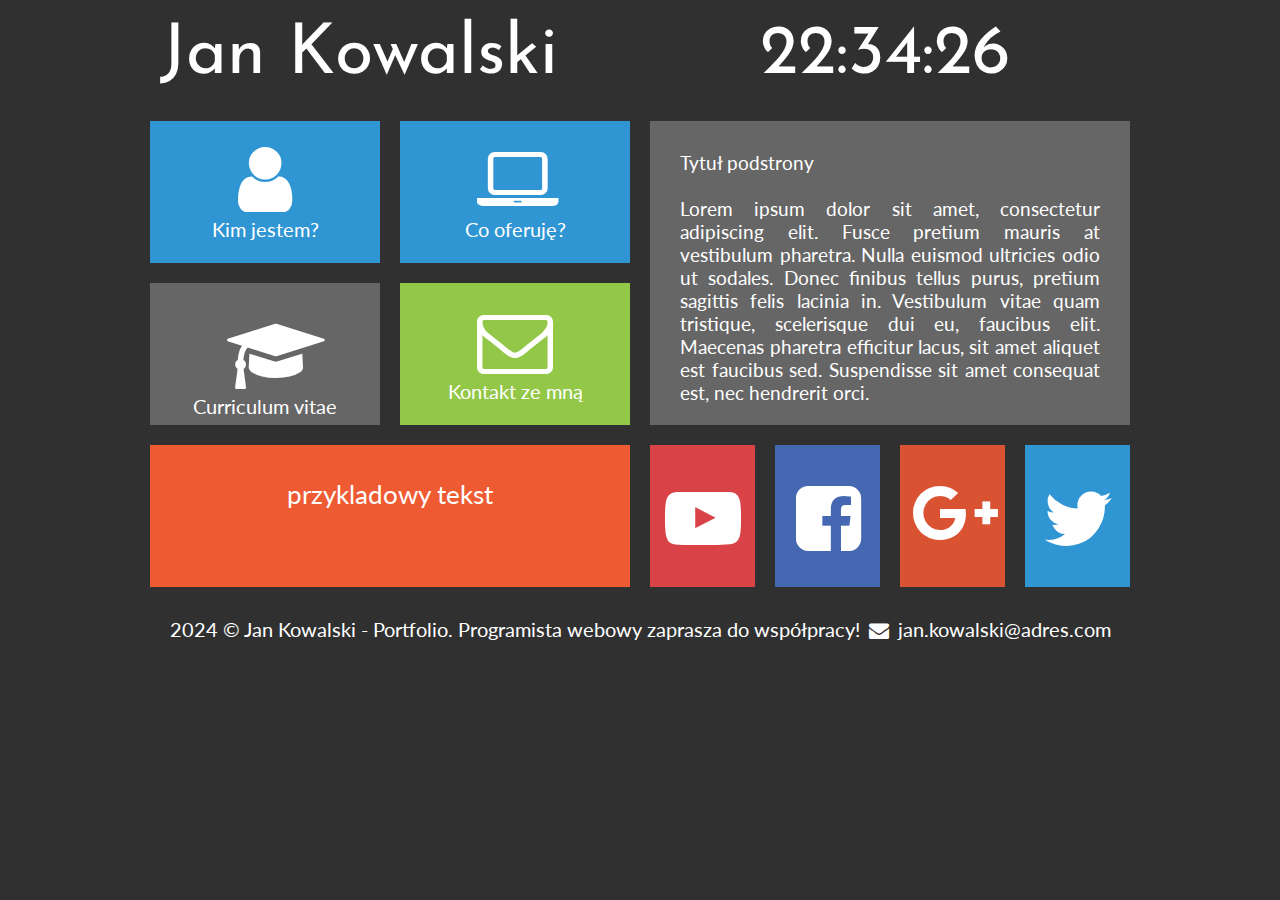
<file: kurs html 3/index.html>
<!DOCTYPE HTML>
<html lang = "pl">
<head>
	<meta charset="utf-8" />
	<title>Moje Portfolio</title>
	<meta name="description" content="ok"/>
	<meta name="keywords" content="ok"/>
	<meta http-equiv ="X-UA-Compatible" content="IE=edge,chrome=1" />	

    
    <link rel="stylesheet" href="style.css" type="text/css" />
    <link rel="stylesheet" href="css/fontello.css" type="text/css" />
    <link rel="preconnect" href="https://fonts.googleapis.com">
    <link rel="preconnect" href="https://fonts.gstatic.com" crossorigin>
    <link href="https://fonts.googleapis.com/css2?family=Josefin+Sans:ital,wght@0,100..700;1,100..700&family=Lato:ital,wght@0,100;0,300;0,400;0,700;0,900;1,100;1,300;1,400;1,700;1,900&display=swap" rel="stylesheet">



    <script src="timer.js"></script>

</head>

<body onload="odliczanie();">

    <div id="container">

        <div class="rectangle">
            <div id="logo"><a href="index.html" class="logolink">Jan Kowalski</a></div>
            <div id="zegar">12:00:00</div>
            <div style="clear: both;"></div>
        </div>

        <!---->

        <div class="square">
            <div class="tile1">
                <a href="kimjestem.html" class="tilelink"><i class="icon-user"></i><br />Kim jestem?</a>
            </div>
            <div class="tile1">
                <a href="oferta.html" class="tilelink">
                <i class="icon-laptop"></i><br />Co oferuję?</a>
            </div>  
            <div style="clear: both;"></div> 

            <div class="tile2">
                <a href="cv.html" class="tilelink">
                <i class="icon-graduation-cap"></i><br />Curriculum vitae</a></div>
            <div class="tile3">
                <a href="kontakt.html" class="tilelink">
                <i class="icon-mail"></i><br />Kontakt ze mną</a></div>
            <div style="clear: both;"></div> 

            <div class="tile4">przykladowy tekst</div>
        </div>

        <!---->

        <div class="square">
            <div class="tile5">
                Tytuł podstrony<br/> <br/>
                Lorem ipsum dolor sit amet, consectetur adipiscing elit. Fusce pretium mauris at vestibulum pharetra. Nulla euismod ultricies odio ut sodales. Donec finibus tellus purus, pretium sagittis felis lacinia in. Vestibulum vitae quam tristique, scelerisque dui eu, faucibus elit. Maecenas pharetra efficitur lacus, sit amet aliquet est faucibus sed. Suspendisse sit amet consequat est, nec hendrerit orci.
            </div>
            <div class="yt"><a href="https://youtube.com" target="_blank" rel="noreferrer noopener" class="stilelink">
            <i class="icon-youtube-play"></i></a></div>
            <div class="fb"><a href="https://facebook.com" target="_blank" rel="noreferrer noopener" class="stilelink">
            <i class="icon-facebook-squared"></i></a></div>
            <div class="gp"><a href="https://pl.wikipedia.org/wiki/Google%2B" target="_blank" rel="noreferrer noopener" class="stilelink">
            <i class="icon-gplus"></i></a></div>
            <div class="tw"><a href="https://x.com" target="_blank" rel="noreferrer noopener" class="stilelink">
            <i class="icon-twitter"></i></a></div>
            <div style="clear: both;"></div>
        </div>
        <div style="clear: both;"></div>

        <div class="rectangle">2024 &copy; Jan Kowalski - Portfolio. Programista webowy zaprasza do współpracy!
            <i class="icon-mail-alt"></i> jan.kowalski@adres.com</div>
    </div>


</body>
</html>
</file>
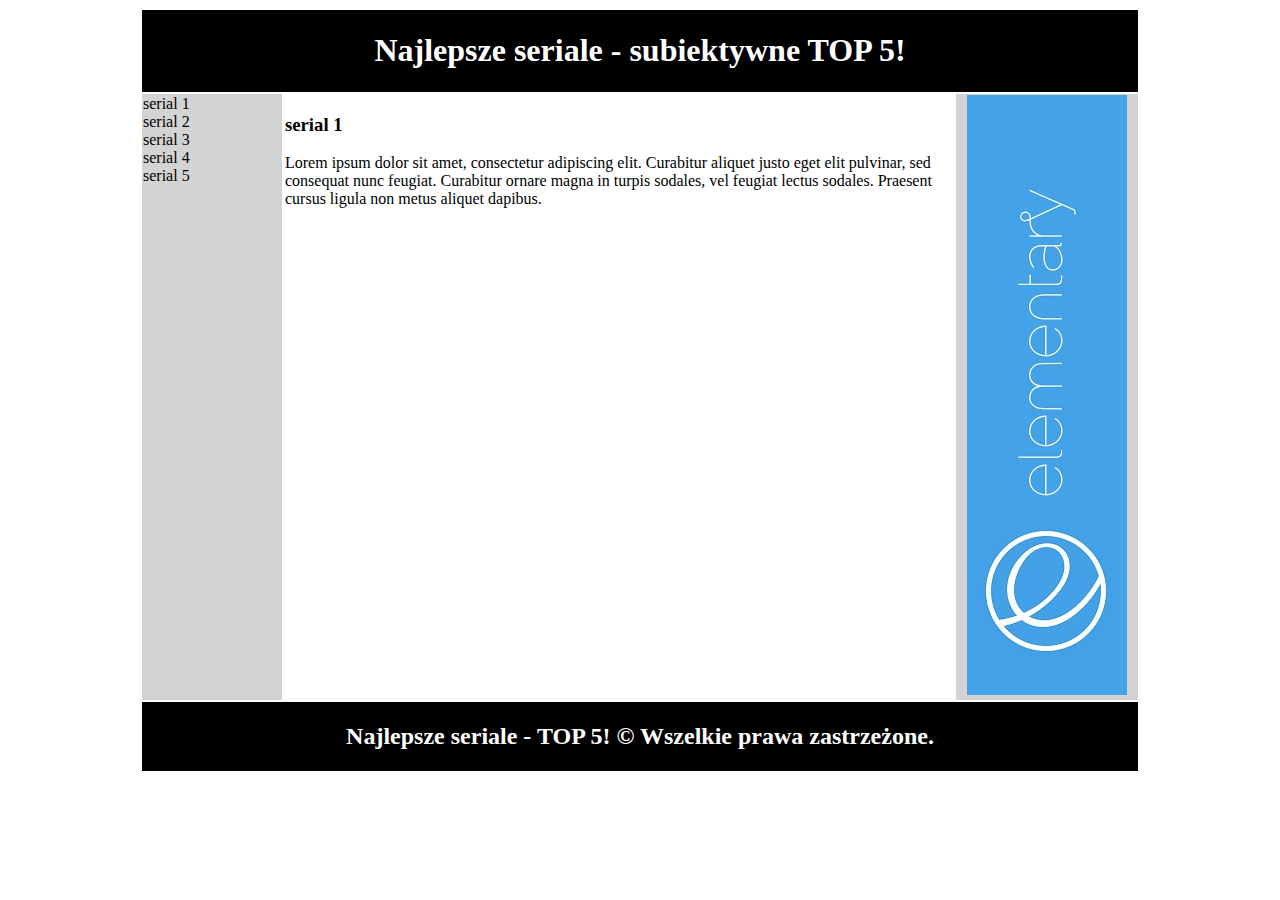
<file: tabele.html>
<!DOCTYPE HTML>
<html lang = "pl">
<head>
	<meta charset="utf-8" />
	<title>Najlepsze seriale - subiektywne TOP 5</title>
	<meta name="description" content="Serwis prezentuje subiektywne top 5 seriali"/>
	<meta name="keywords" content="ok"/>
	<meta http-equiv ="X-UA-Compatible" content="IE=edge,chrome=1" />	
    <style>
        h1, h2
        {
            color: white;
        }        
    </style>


</head>

<body>

    <table width="1000" align="center">
        <tr>
            <td colspan="3" align="center" bgcolor="black">
                <h1>Najlepsze seriale - subiektywne TOP 5!</h1>
            </td>
        </tr>

        <tr>
            <td width="140" valign="top" bgcolor="lightgray">
                serial 1<br />
                serial 2<br />
                serial 3<br />
                serial 4<br />
                serial 5<br />
            </td>

            <td width="680" valign="top">
                <h3>serial 1</h3>
                Lorem ipsum dolor sit amet, consectetur adipiscing elit.
                Curabitur aliquet justo eget elit pulvinar, sed consequat nunc feugiat.
                Curabitur ornare magna in turpis sodales, vel feugiat lectus sodales.
                Praesent cursus ligula non metus aliquet dapibus.
            </td>

            <td width="180" valign="top" bgcolor="lightgray" align="center">
                <img src="reklama.jpg" />
            </td>
        </tr>

        <tr>
            <td colspan="3" align="center" bgcolor="black">
                <h2>Najlepsze seriale - TOP 5! &copy; Wszelkie prawa zastrzeżone.</h2>
            </td>
        </tr>
    </table>





</body>
</html>
</file>
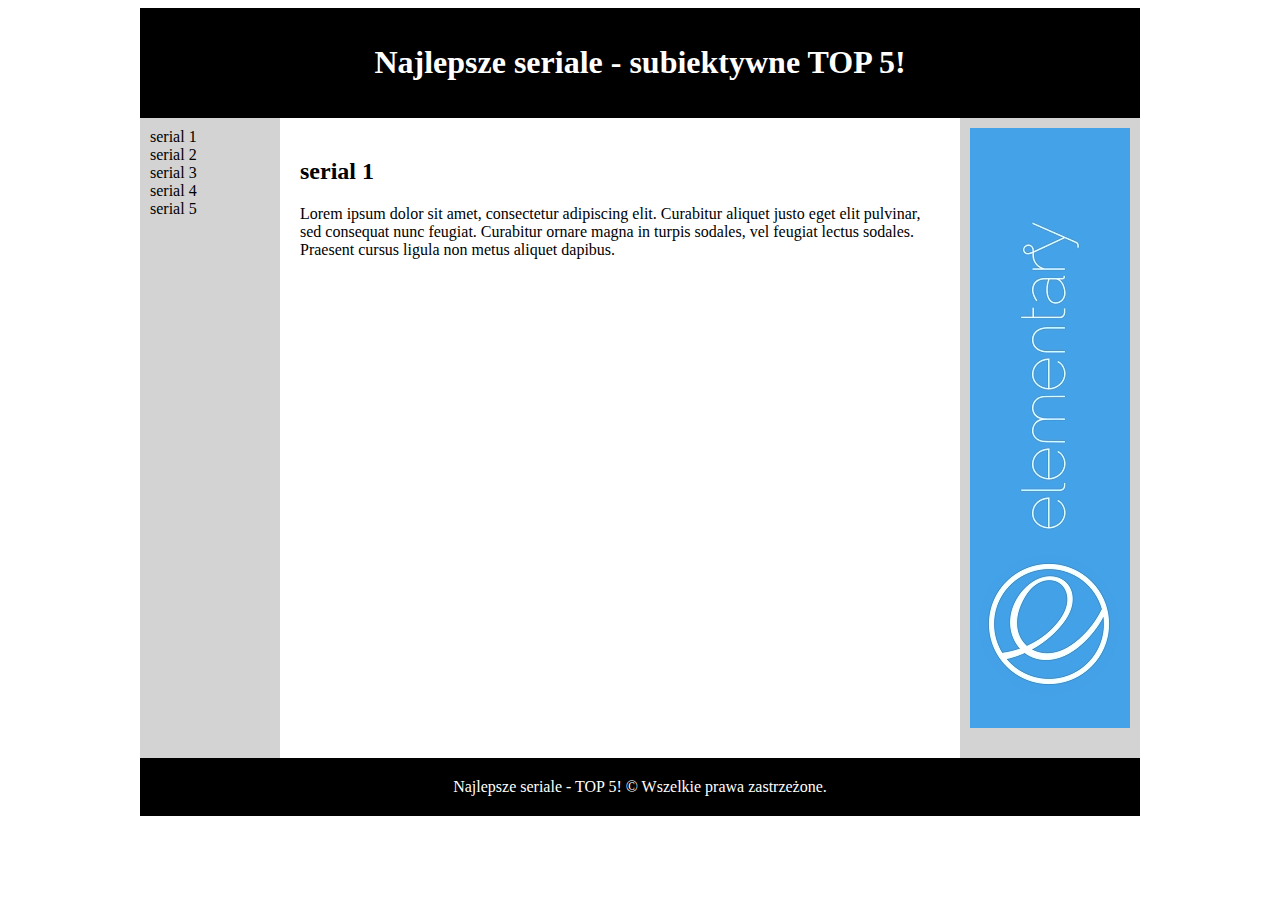
<file: Untitled-1.html>
<!DOCTYPE HTML>
<html lang = "pl">
<head>
	<meta charset="utf-8" />
	<title>Najlepsze seriale - subiektywne TOP 5</title>
	<meta name="description" content="Serwis prezentuje subiektywne top 5 seriali"/>
	<meta name="keywords" content="ok"/>
	<meta http-equiv ="X-UA-Compatible" content="IE=edge,chrome=1" />	
	

    <style>
	#container
	{
	width: 1000px;
	margin-left: auto;
    margin-right: auto;
	}
    #logo
    {
        background-color: black;
        color: white;
        text-align: center;
        padding: 15px;

    }
    #nav
    {
        float: left;
        background-color: lightgray;
        width: 120px;
        min-height: 620px;
        padding: 10px;
    }
    #content
    {
        float: left;
        padding: 20px;
        width: 640px;
    }
    #ad
    {
        float: left;
        width: 160px;
        min-height: 620px;
        padding: 10px;
        background-color: lightgray;  
    }
    #footer
    {
        clear: both;
        background-color: black;
        color: white;
        text-align: center;
        padding: 20px;
    }
    </style>

</head>



<body>
	<div id="container">
        
        <div id="logo">
            <h1>Najlepsze seriale - subiektywne TOP 5!</h1>
        </div>
	
        <div id="nav">
            serial 1<br />
            serial 2<br />
            serial 3<br />
            serial 4<br />
            serial 5<br />
        </div>
	
        <div id="content">
            <h2>serial 1</h2>
             Lorem ipsum dolor sit amet, consectetur adipiscing elit.
             Curabitur aliquet justo eget elit pulvinar, sed consequat nunc feugiat.
             Curabitur ornare magna in turpis sodales, vel feugiat lectus sodales.
             Praesent cursus ligula non metus aliquet dapibus.
        </div>
	
        <div id="ad">
            <img src="reklama.jpg" />
        </div>
    
        <div id="footer">
            Najlepsze seriale - TOP 5! &copy; Wszelkie prawa zastrzeżone.
        </div>
	
	
	
	</div>
</body>
</html>
</file>
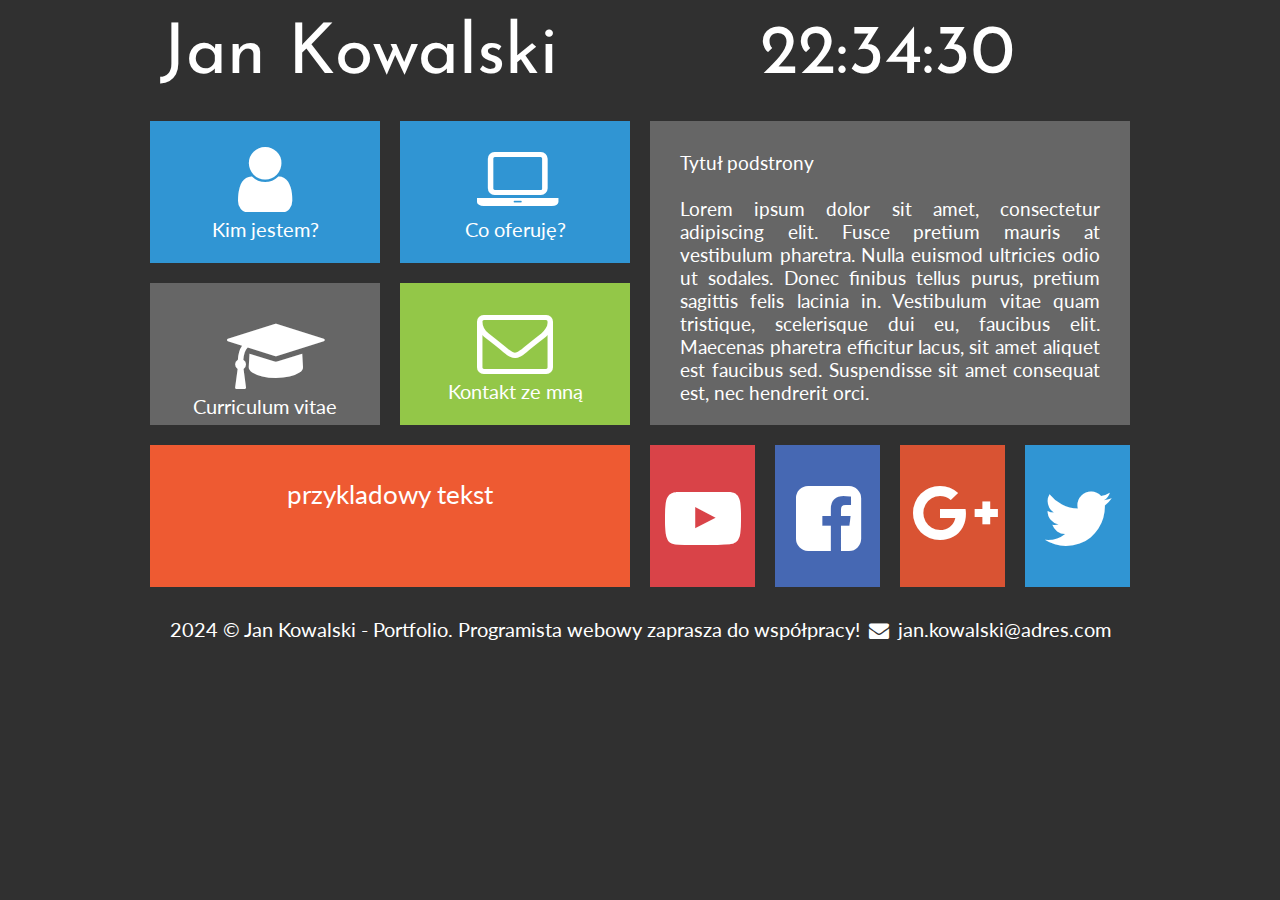
<file: kurs html 3/cv.html>
<!DOCTYPE HTML>
<html lang = "pl">
<head>
	<meta charset="utf-8" />
	<title>Moje Portfolio</title>
	<meta name="description" content="ok"/>
	<meta name="keywords" content="ok"/>
	<meta http-equiv ="X-UA-Compatible" content="IE=edge,chrome=1" />	

    
    <link rel="stylesheet" href="style.css" type="text/css" />
    <link rel="stylesheet" href="css/fontello.css" type="text/css" />
    <link rel="preconnect" href="https://fonts.googleapis.com">
    <link rel="preconnect" href="https://fonts.gstatic.com" crossorigin>
    <link href="https://fonts.googleapis.com/css2?family=Josefin+Sans:ital,wght@0,100..700;1,100..700&family=Lato:ital,wght@0,100;0,300;0,400;0,700;0,900;1,100;1,300;1,400;1,700;1,900&display=swap" rel="stylesheet">


    <script src="timer.js"></script>

</head>

<body onload="odliczanie();">

    <div id="container">

        <div class="rectangle">
            <div id="logo"><a href="index.html" class="logolink">Jan Kowalski</a></div>
            <div id="zegar">12:00:00</div>
            <div style="clear: both;"></div>
        </div>

        <!---->

        <div class="square">
            <div class="tile1">
                <a href="kimjestem.html" class="tilelink"><i class="icon-user"></i><br />Kim jestem?</a>
            </div>
            <div class="tile1">
                <a href="oferta.html" class="tilelink">
                <i class="icon-laptop"></i><br />Co oferuję?</a>
            </div>  
            <div style="clear: both;"></div> 

            <div class="tile2">
                <a href="cv.html" class="tilelink">
                <i class="icon-graduation-cap"></i><br />Curriculum vitae</a></div>
            <div class="tile3">
                <a href="kontakt.html" class="tilelink">
                <i class="icon-mail"></i><br />Kontakt ze mną</a></div>
            <div style="clear: both;"></div> 

            <div class="tile4">przykladowy tekst</div>
        </div>

        <!---->

        <div class="square">
            <div class="tile5">
                Tytuł podstrony<br/> <br/>
                Lorem ipsum dolor sit amet, consectetur adipiscing elit. Fusce pretium mauris at vestibulum pharetra. Nulla euismod ultricies odio ut sodales. Donec finibus tellus purus, pretium sagittis felis lacinia in. Vestibulum vitae quam tristique, scelerisque dui eu, faucibus elit. Maecenas pharetra efficitur lacus, sit amet aliquet est faucibus sed. Suspendisse sit amet consequat est, nec hendrerit orci.
            </div>
            <div class="yt"><a href="https://youtube.com" target="_blank" rel="noreferrer noopener" class="stilelink">
            <i class="icon-youtube-play"></i></a></div>
            <div class="fb"><a href="https://facebook.com" target="_blank" rel="noreferrer noopener" class="stilelink">
            <i class="icon-facebook-squared"></i></a></div>
            <div class="gp"><a href="https://pl.wikipedia.org/wiki/Google%2B" target="_blank" rel="noreferrer noopener" class="stilelink">
            <i class="icon-gplus"></i></a></div>
            <div class="tw"><a href="https://x.com" target="_blank" rel="noreferrer noopener" class="stilelink">
            <i class="icon-twitter"></i></a></div>
            <div style="clear: both;"></div>
        </div>
        <div style="clear: both;"></div>

        <div class="rectangle">2024 &copy; Jan Kowalski - Portfolio. Programista webowy zaprasza do współpracy!
            <i class="icon-mail-alt"></i> jan.kowalski@adres.com</div>
    </div>


</body>
</html>
</file>
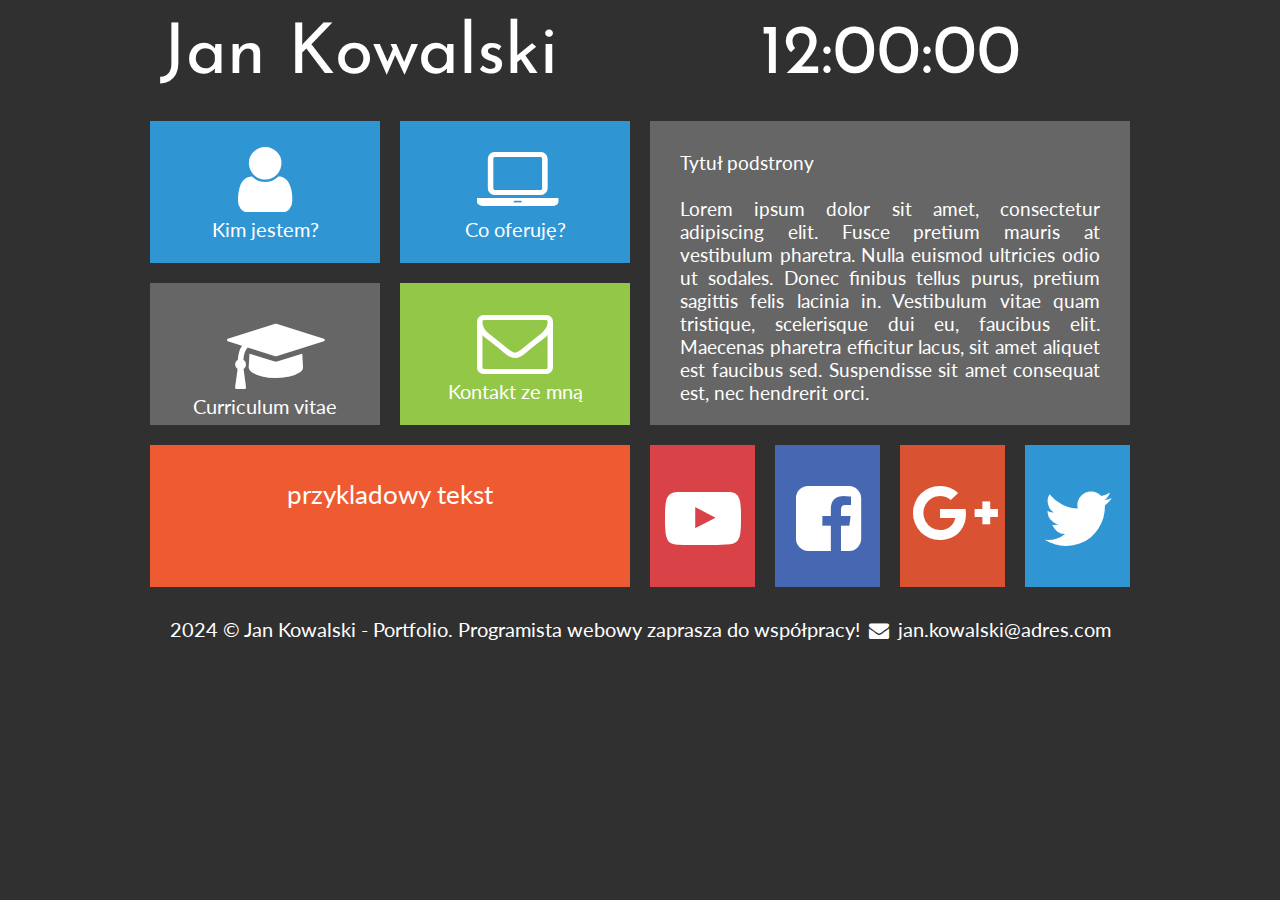
<file: kurs html 3/index — kopia (2).html>
<!DOCTYPE HTML>
<html lang = "pl">
<head>
	<meta charset="utf-8" />
	<title>Moje Portfolio</title>
	<meta name="description" content="ok"/>
	<meta name="keywords" content="ok"/>
	<meta http-equiv ="X-UA-Compatible" content="IE=edge,chrome=1" />	

    
    <link rel="stylesheet" href="style.css" type="text/css" />
    <link rel="stylesheet" href="css/fontello.css" type="text/css" />
    <link rel="preconnect" href="https://fonts.googleapis.com">
    <link rel="preconnect" href="https://fonts.gstatic.com" crossorigin>
    <link href="https://fonts.googleapis.com/css2?family=Josefin+Sans:ital,wght@0,100..700;1,100..700&family=Lato:ital,wght@0,100;0,300;0,400;0,700;0,900;1,100;1,300;1,400;1,700;1,900&display=swap" rel="stylesheet">

</head>

<body>

    <div id="container">

        <div class="rectangle">
            <div id="logo">Jan Kowalski</div>
            <div id="zegar">12:00:00</div>
            <div style="clear: both;"></div>
        </div>

        <!---->

        <div class="square">
            <div class="tile1">
                <a href="kimjestem.html"></a><i class="icon-user"></i><br />Kim jestem?
            </div>
            <div class="tile1">
                <i class="icon-laptop"></i><br />Co oferuję?</div>  
            <div style="clear: both;"></div> 

            <div class="tile2">
                <i class="icon-graduation-cap"></i><br />Curriculum vitae</div>
            <div class="tile3">
                <i class="icon-mail"></i><br />Kontakt ze mną</div>
            <div style="clear: both;"></div> 

            <div class="tile4">przykladowy tekst</div>
        </div>

        <!---->

        <div class="square">
            <div class="tile5">
                Tytuł podstrony<br/> <br/>
                Lorem ipsum dolor sit amet, consectetur adipiscing elit. Fusce pretium mauris at vestibulum pharetra. Nulla euismod ultricies odio ut sodales. Donec finibus tellus purus, pretium sagittis felis lacinia in. Vestibulum vitae quam tristique, scelerisque dui eu, faucibus elit. Maecenas pharetra efficitur lacus, sit amet aliquet est faucibus sed. Suspendisse sit amet consequat est, nec hendrerit orci.
            </div>
            <div class="yt"><i class="icon-youtube-play"></i></div>
            <div class="fb"><i class="icon-facebook-squared"></i></div>
            <div class="gp"><i class="icon-gplus"></i></div>
            <div class="tw"><i class="icon-twitter"></i></div>
            <div style="clear: both;"></div>
        </div>
        <div style="clear: both;"></div>

        <div class="rectangle">2024 &copy; Jan Kowalski - Portfolio. Programista webowy zaprasza do współpracy!
            <i class="icon-mail-alt"></i> jan.kowalski@adres.com</div>
    </div>


</body>
</html>
</file>
<file: kurs html 3/style.css>
body
{
    background-color: #303030;
    color: #ffff;
    font-family: 'Lato', sans-serif;
    font-size: 20px;
}

#container
{
    width: 1000px;
    margin-left: auto;
    margin-right: auto;
}

.rectangle
{
    width: 960px;
    margin: 20px;
    text-align: center;
}

.square
{
    width: 50%;
    float: left;
}

#logo
{
  float: left;
  font-family: 'Josefin Sans', sans-serif;
  font-size: 70px;
  width: 600px;
  text-align: left;
}

#zegar
{
  float: left;
  font-family: 'Josefin Sans', sans-serif;
  font-size: 70px;
  text-align: left;
}

.tile1
{
  margin: 10px;
  width: 230px;
  height: 142px;
  background-color: #3095d3;
  float: left;
  text-align: center;
}

.tile1:hover
{
  background-color: #2084c2;
}

.tile2
{
  margin: 10px;
  width: 230px;
  height: 142px;
  background-color: #666666;
  float: left;
  font-size: 20px;
  text-align: center;
}

.tile2:hover
{
  background-color: #555555;
}

.tile3
{
  margin: 10px;
  width: 230px;
  height: 142px;
  background-color: #93c748;
  text-align: center;
  float: left;
}

.tile3:hover
{
  background-color: #82b637;
}

.tile4
{
  margin: 10px;
  width: 420px;
  height: 82px;
  background-color: #ee5a32;
  text-align: center;
  font-size: 26px;
  padding: 30px;
  line-height: 150%;
}

.tile5
{
  margin: 10px;
  width: 420px;
  height: 244px;
  background-color: #666666;
  text-align: justify;
  padding: 30px;
  font-size: 19px;
}

.yt
{
  margin: 10px;
  width: 105px;
  height: 142px;
  background-color: #d94348;
  float: left;
}

.yt:hover
{
  background-color: #c83237;
}

.fb
{
  margin: 10px;
  width: 105px;
  height: 142px;
  background-color: #4668b3;
  float: left;
}

.fb:hover
{
  background-color: #3557a2;
}

.gp
{
  margin: 10px;
  width: 105px;
  height: 142px;
  background-color: #d95333;
  float: left;
}

.gp:hover
{
  background-color: #c84222;
}

.tw
{
  margin: 10px;
  width: 105px;
  height: 142px;
  background-color: #3095d3;
  float: left;
}

.tw:hover
{
  background-color: #2084c2;
}

a.tilelink
{
  color: #ffffff;
  text-decoration: none;
  display: block;
  width: 230px;
  height: 142px;
}

a.stilelink
{
  color: #ffffff;
  text-decoration: none;
  display: block;
  width: 105px;
  height: 142px;
}

a.logolink
{
  color: #ffffff;
  text-decoration: none;
  width: 600px;
}
















.lato-thin {
    font-family: "Lato", sans-serif;
    font-weight: 100;
    font-style: normal;
  }
  
  .lato-light {
    font-family: "Lato", sans-serif;
    font-weight: 300;
    font-style: normal;
  }
  
  .lato-regular {
    font-family: "Lato", sans-serif;
    font-weight: 400;
    font-style: normal;
  }
  
  .lato-bold {
    font-family: "Lato", sans-serif;
    font-weight: 700;
    font-style: normal;
  }
  
  .lato-black {
    font-family: "Lato", sans-serif;
    font-weight: 900;
    font-style: normal;
  }
  
  .lato-thin-italic {
    font-family: "Lato", sans-serif;
    font-weight: 100;
    font-style: italic;
  }
  
  .lato-light-italic {
    font-family: "Lato", sans-serif;
    font-weight: 300;
    font-style: italic;
  }
  
  .lato-regular-italic {
    font-family: "Lato", sans-serif;
    font-weight: 400;
    font-style: italic;
  }
  
  .lato-bold-italic {
    font-family: "Lato", sans-serif;
    font-weight: 700;
    font-style: italic;
  }
  
  .lato-black-italic {
    font-family: "Lato", sans-serif;
    font-weight: 900;
    font-style: italic;
  }
</file>
<file: kurs html 3/css/fontello.css>
@font-face {
  font-family: 'fontello';
  src: url('../font/fontello.eot?98953821');
  src: url('../font/fontello.eot?98953821#iefix') format('embedded-opentype'),
       url('../font/fontello.woff2?98953821') format('woff2'),
       url('../font/fontello.woff?98953821') format('woff'),
       url('../font/fontello.ttf?98953821') format('truetype'),
       url('../font/fontello.svg?98953821#fontello') format('svg');
  font-weight: normal;
  font-style: normal;
}
/* Chrome hack: SVG is rendered more smooth in Windozze. 100% magic, uncomment if you need it. */
/* Note, that will break hinting! In other OS-es font will be not as sharp as it could be */
/*
@media screen and (-webkit-min-device-pixel-ratio:0) {
  @font-face {
    font-family: 'fontello';
    src: url('../font/fontello.svg?98953821#fontello') format('svg');
  }
}
*/
[class^="icon-"]:before, [class*=" icon-"]:before {
  font-family: "fontello";
  font-style: normal;
  font-weight: normal;
  speak: never;

  display: inline-block;
  text-decoration: inherit;
  width: 1em;
  margin-right: .2em;
  text-align: center;
  /* opacity: .8; */

  /* For safety - reset parent styles, that can break glyph codes*/
  font-variant: normal;
  text-transform: none;

  /* fix buttons height, for twitter bootstrap */
  line-height: 1em;

  /* Animation center compensation - margins should be symmetric */
  /* remove if not needed */
  margin-left: .2em;

  /* you can be more comfortable with increased icons size */
  /* font-size: 120%; */

  /* Font smoothing. That was taken from TWBS */
  -webkit-font-smoothing: antialiased;
  -moz-osx-font-smoothing: grayscale;

  /* Uncomment for 3D effect */
  /* text-shadow: 1px 1px 1px rgba(127, 127, 127, 0.3); */
}

.icon-mail:before { content: '\e817'; font-size: 76px; margin-top: 20px } /* '' */
.icon-user:before { content: '\e81d'; font-size: 76px; margin-top: 20px } /* '' */
.icon-twitter:before { content: '\f099'; font-size: 76px; margin-top: 35px } /* '' */
.icon-gplus:before { content: '\f0d5'; font-size: 66px; margin-top: 35px } /* '' */
.icon-mail-alt:before { content: '\f0e0';} /* '' */
.icon-laptop:before { content: '\f109'; font-size: 76px; margin-top: 20px } /* '' */
.icon-youtube-play:before { content: '\f16a'; font-size: 76px; margin-top: 35px; } /* '' */
.icon-graduation-cap:before { content: '\f19d'; font-size: 76px; margin-top: 35px } /* '' */
.icon-facebook-squared:before { content: '\f308'; font-size: 76px; margin-top: 35px } /* '' */
</file>
